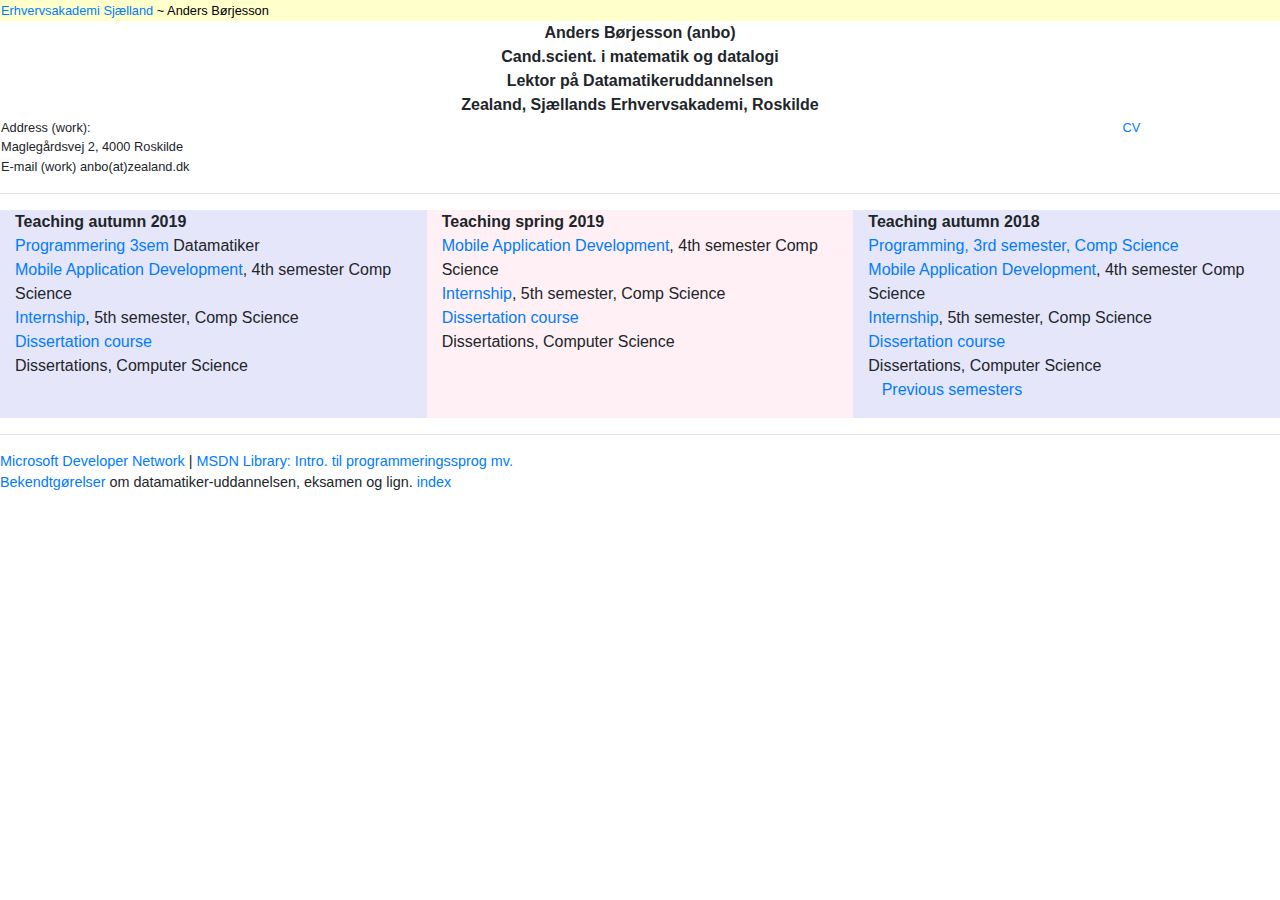
<file: index.html>
<!DOCTYPE html>

<html lang="da">
<head>
    <meta http-equiv="Content-Type" content="text/html; charset=utf-8">
    <meta name="Author" content="Anders B&oslash;rjesson">
    <meta name="Description" content="Anders B&oslash;rjessons hjemmeside">
    <meta name="KeyWords" content="Anders B&oslash;rjesson, Borjesson, Boerjesson, datalog, JSP, servlet, Roskilde Handelsskole, datamatiker, DMU">
    <meta name="viewport" content="width=device-width, initial-scale=1">
    <link rel="stylesheet" href="https://cdn.jsdelivr.net/npm/bootstrap@4.6.2/dist/css/bootstrap.min.css">
    <script src="https://cdn.jsdelivr.net/npm/jquery@3.6.4/dist/jquery.slim.min.js"></script>
    <script src="https://cdn.jsdelivr.net/npm/popper.js@1.16.1/dist/umd/popper.min.js"></script>
    <script src="https://cdn.jsdelivr.net/npm/bootstrap@4.6.2/dist/js/bootstrap.bundle.min.js"></script>
    <title>Anders Børjesson</title>
    <link rel="stylesheet" type="text/css" href="./misc/abstyle.css">
</head>
<body>
    <table class="toptekst" style="width:100%">
        <tr>
          <td><a href="http://www.easj.dk/">Erhvervsakademi Sjælland</a> ~
            Anders B&oslash;rjesson </td>
        </tr>
    </table>
<div class="center"><strong> Anders B&oslash;rjesson (anbo)<br>
Cand.scient. i matematik og datalogi<br>
Lektor p&aring; Datamatikeruddannelsen<br>
Zealand, Sjællands Erhvervsakademi, Roskilde</strong></div>
<table style="font-size:80%; width:100%">
  <tr>
    <td>Address (work):<br>
      Maglegårdsvej 2, 4000 Roskilde<br>
      E-mail (work) anbo(at)zealand.dk </td>
    <td style="vertical-align:top"><a href="cv/">CV</a><!--br />
        <a href="schedule/index.asp">Weekly schedule</a><br /--> 
      &nbsp;</td>
  </tr>
</table>
<hr style="width: 100%; font-size:80%">
<div class="container-fluid">
    <div class="row">
        <div class="col-md-4" style="background-color:lavender;"><p> <strong>Teaching autumn 2019</strong><br>
		  <a href="https://docs.google.com/document/d/e/2PACX-1vQnP5GDXd2YmuUapbnNgaUAK-4gsDtZGDl-qZT-g3xsUCSvPhfr1OTdo7esf_b3qm3ypfQSwMuz5Mab/pub">Programmering 3sem</a> Datamatiker <br>
      <a href="https://docs.google.com/document/d/e/2PACX-1vQSdR7ZSr7DfFCc8SC0tSqz8VaLKHN8LCGRmfxTFVnl1GgkHnk_Wr_-7r_Lr5EX-qpOt7sBzo6SmHH0/pub">Mobile Application Development</a>, 4th semester Comp Science<br>
      <!--a href="election2018spring/index.html">Valgfags-valg</a><br-->
      <a href="internship/index.html">Internship</a>, 5th semester, Comp Science<br>
		   <a href="dissertation2020spring/">Dissertation course</a> <br>
      Dissertations, Computer Science<br>
    </p></div>
    <div class="col-md-4" style="background-color:lavenderblush;"><p><strong>Teaching spring 2019</strong><br>
        <a href="mobile2019spring/index.html"> Mobile Application Development</a>, 4th semester Comp Science<br>
        <!--a href="election2018autumn/index.html">Valgfags-valg</a><br /-->
        <a href="internship/index.html">Internship</a>, 5th semester, Comp Science<br>
        <a href="dissertation2019spring/">Dissertation course</a>
        <br>
      Dissertations, Computer Science</p></div>
      <div class="col-md-4" style="background-color:lavender;"><p><b>Teaching autumn 2018</b><br>
		<a href="prog3_2018autumn/index.html">Programming, 3rd semester, Comp Science</a><br>
		<a href="mobile2018autumn/index.html">
        Mobile Application Development</a>, 4th semester Comp Science<br>
        <!--a href="election2018autumn/index.html">Valgfags-valg</a><br /-->
        <a href="internship/index.html">Internship</a>, 5th semester, Comp Science<br>
        <a href="dissertation2018autumn/">Dissertation course</a>
        <br>
    Dissertations, Computer Science<br>
		&nbsp;&nbsp; <a href="undervisning/">Previous semesters</a>
	</p>
        </div>
    </div>
</div>
<hr>
<p style="font-size:90%"> 
  <!--
     <a href="http://download.oracle.com/javase/7/docs/api/">Java J2SE 7 API docs</a>|
     <a href="http://download.oracle.com/javaee/6/api/">Java J2EE 6.0 API docs
		</a>|
     <a href="http://download.oracle.com/javase/tutorial/">The Java 
		SE Tutorial
		</a>|
     <a href="http://download.oracle.com/javase/tutorial/uiswing/TOC.html">The 
		Swing Tutorial</a> |
     <a href="http://www.oracle.com/technetwork/java/javaee/documentation/index.html">The J2EE Tutorial
		</a><br />
        --> 
  <a href="https://msdn.microsoft.com/en-us/default.aspx">Microsoft Developer Network</a> | <a href="https://msdn.microsoft.com/en-us/library/default.aspx">MSDN Library: Intro. til programmeringssprog mv. </a> <br>
  <a href="bekendtgoerelser/">Bekendtg&oslash;relser</a> om datamatiker-uddannelsen, eksamen og lign. <a href="index.htm">index</a></p>
</body>
</html>
</file>
<file: misc/abstyle.css>
body, h1, h2, h3, h4, h5, h6, p, ul, ol, table, tr, td, span, div { 
    font-family: Arial, Helvetica, Sans-Serif; 
    /* AB 24.01.2002 Netscape 4.7 retter sig ikke efter overordnet angivelse f.eks. paa body,
    derfor de mange tag-navne. */ 
 }
  
 table.toptekst { 
    font-size: 80%; 
	background: #FFFFCC; 
	color: black;
	border-width: 0; 
   width : 100%;
 }
 table.ugeplan {
	width : 100%;
}
 tr {
	vertical-align : top;
}
   
 pre, code { font-family: monospace; }
 div.center { text-align: center; }
 div.right { text-align: right; }
 div.bundtekst { font-size: 60%; text-align: right; }

.out {	text-decoration : line-through; }
.new {	background-color : yellow; 	color: black; }
/* til ændringer i ugeplaner og lign. */
</file>
